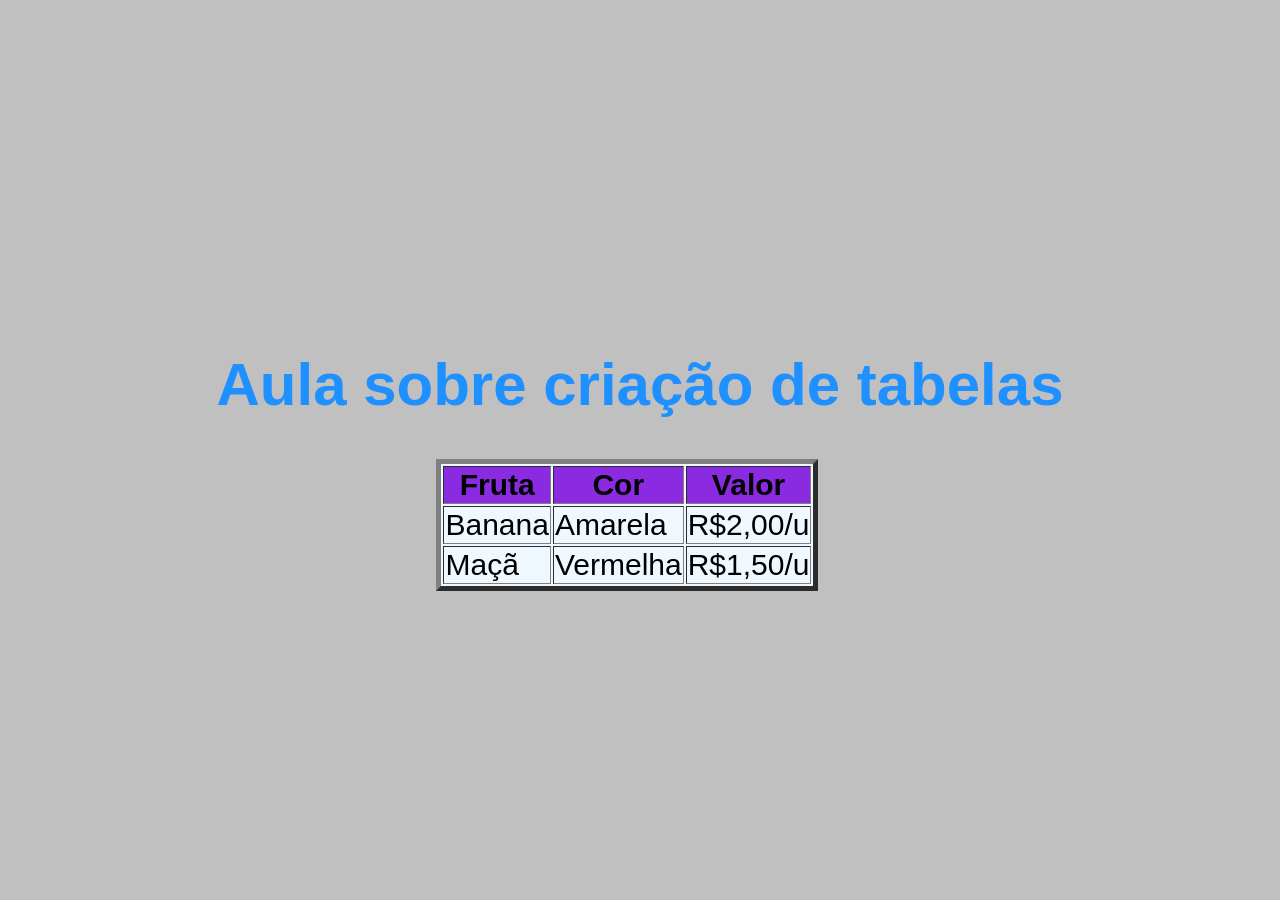
<file: index.html>
<!DOCTYPE html>
<html lang="en">
<head>
    <meta charset="UTF-8">
    <meta name="viewport" content="width=device-width, initial-scale=1.0">
    <title>Tabelas</title>
</head>

<style>
    html{
        background-color:silver;
        display: flex;
        justify-content: center;
        align-items: center;
        font-family: sans-serif;
        font-size: 30px;
        min-width: 100%;
        min-height: 100vh;
    }
    table{
        background-color:aliceblue;
        margin-left: 220px;
    }

    th {
        background-color: blueviolet;
    }

    h1{
        color:dodgerblue;
    }
</style>

<body>
    <h1>Aula sobre criação de tabelas</h1>

    <table border= "5">
<tr>
    <th>Fruta</th>
    <th>Cor</th>
    <th>Valor</th>
</tr>
<tr>
    <td>Banana</td>
    <td>Amarela</td>
    <td>R$2,00/u</td>
</tr>

    <tr>
        <td>Maçã</td>
        <td>Vermelha</td>
        <td>R$1,50/u</td>
    </tr>
    </table>

</body>
</html>
</file>
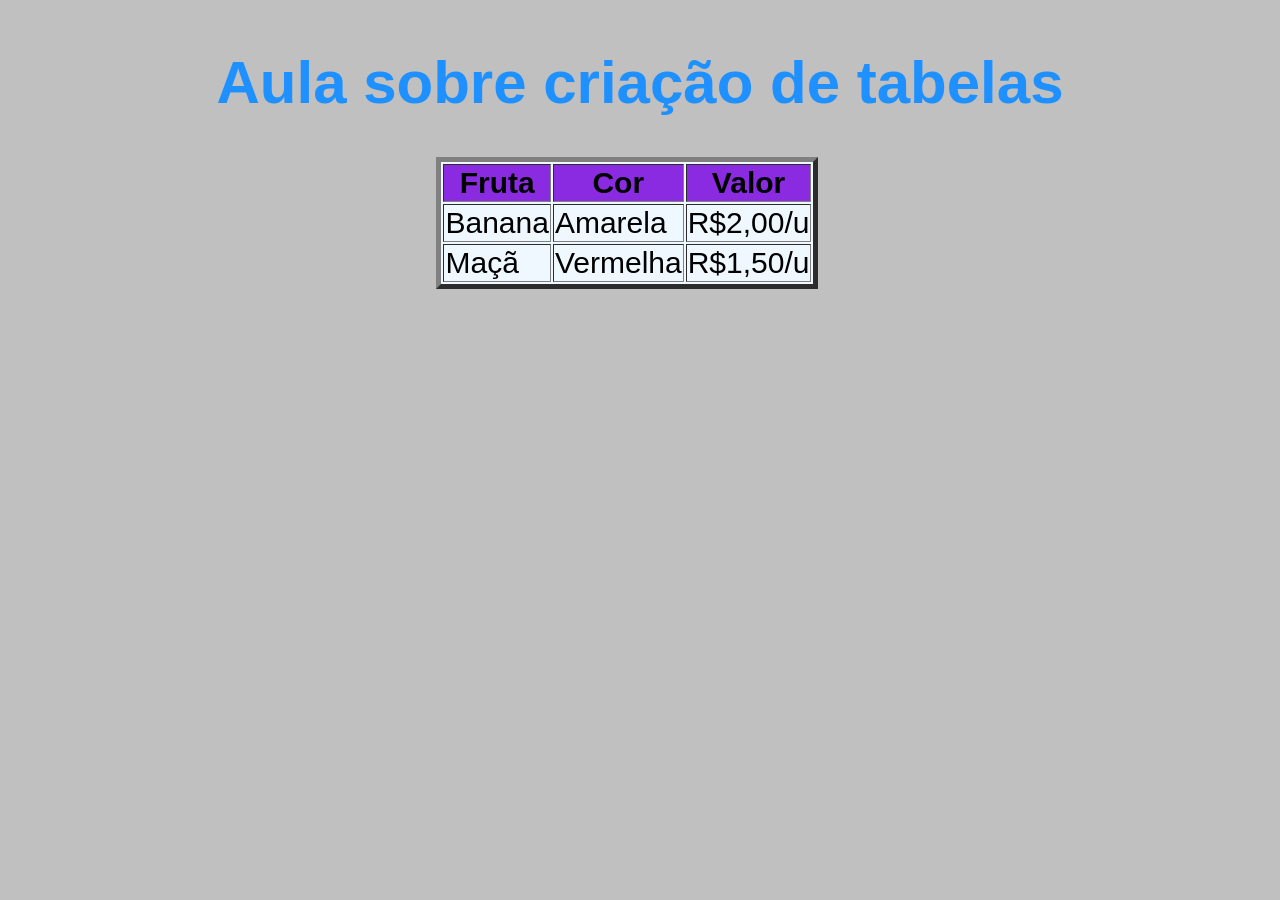
<file: aula-13/index.html>
<!DOCTYPE html>
<html lang="en">
<head>
    <meta charset="UTF-8">
    <meta name="viewport" content="width=device-width, initial-scale=1.0">
    <title>Tabelas</title>
</head>

<style>
    html{
        background-color:silver;
        display: flex;
        justify-content: center;
        align-items: center;
        font-family: sans-serif;
        font-size: 30px;
    }
    table{
        background-color:aliceblue;
        margin-left: 220px;
    }

    th {
        background-color: blueviolet;
    }

    h1{
        color:dodgerblue;
    }
</style>

<body>
    <h1>Aula sobre criação de tabelas</h1>

    <table border= "5">
<tr>
    <th>Fruta</th>
    <th>Cor</th>
    <th>Valor</th>
</tr>
<tr>
    <td>Banana</td>
    <td>Amarela</td>
    <td>R$2,00/u</td>
</tr>

    <tr>
        <td>Maçã</td>
        <td>Vermelha</td>
        <td>R$1,50/u</td>
    </tr>
    </table>

</body>
</html>
</file>
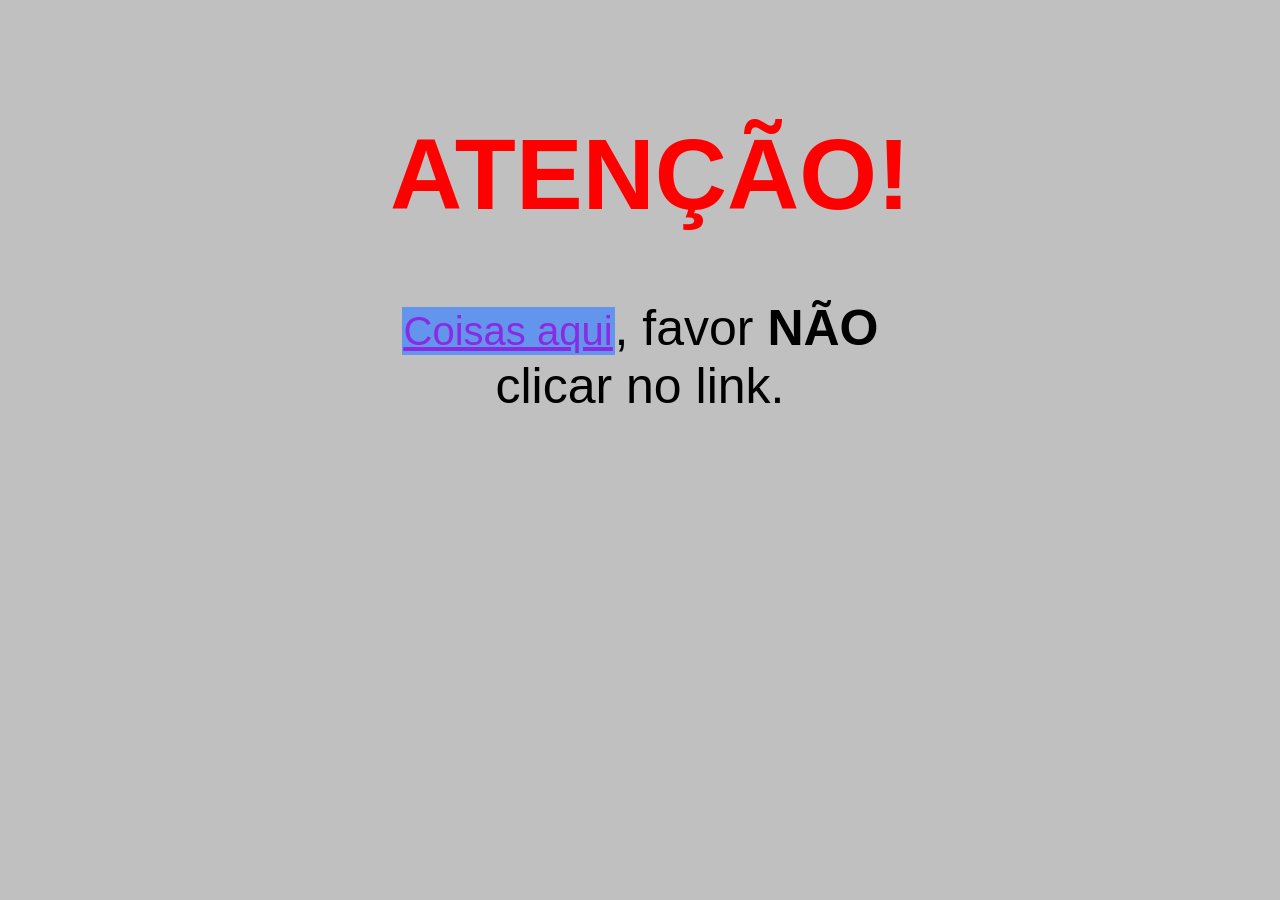
<file: treino-2/index1.html>
<!DOCTYPE html>
<html lang="en">
<head>
    <meta charset="UTF-8">
    <meta name="viewport" content="width=device-width, initial-scale=1.0">
    <title>Exercício 02</title>
    <link rel="stylesheet" href="style1.css">
</head>
<body>
    <h1><div class="titulo">ATENÇÃO!</div></h1>

    <p><a href="index2.html" target="_blank"><u>Coisas aqui</u></a>, favor <strong>NÃO</strong> clicar no link.</p>
    
</body>
</html>
</file>
<file: treino-2/style1.css>
html {
    font-family: Arial, Helvetica, sans-serif;
    background-color: silver;
    font-size: 50px;
}

body {
    text-align: center;
    width: 500px;
    margin: auto;
    padding: 50px;

}

.titulo { color: red;
    

}

a {
    font-size: large;
    background-color:cornflowerblue;
    color: blueviolet;
    padding: 2px;
    font-size: 40px;
    
}
</file>
